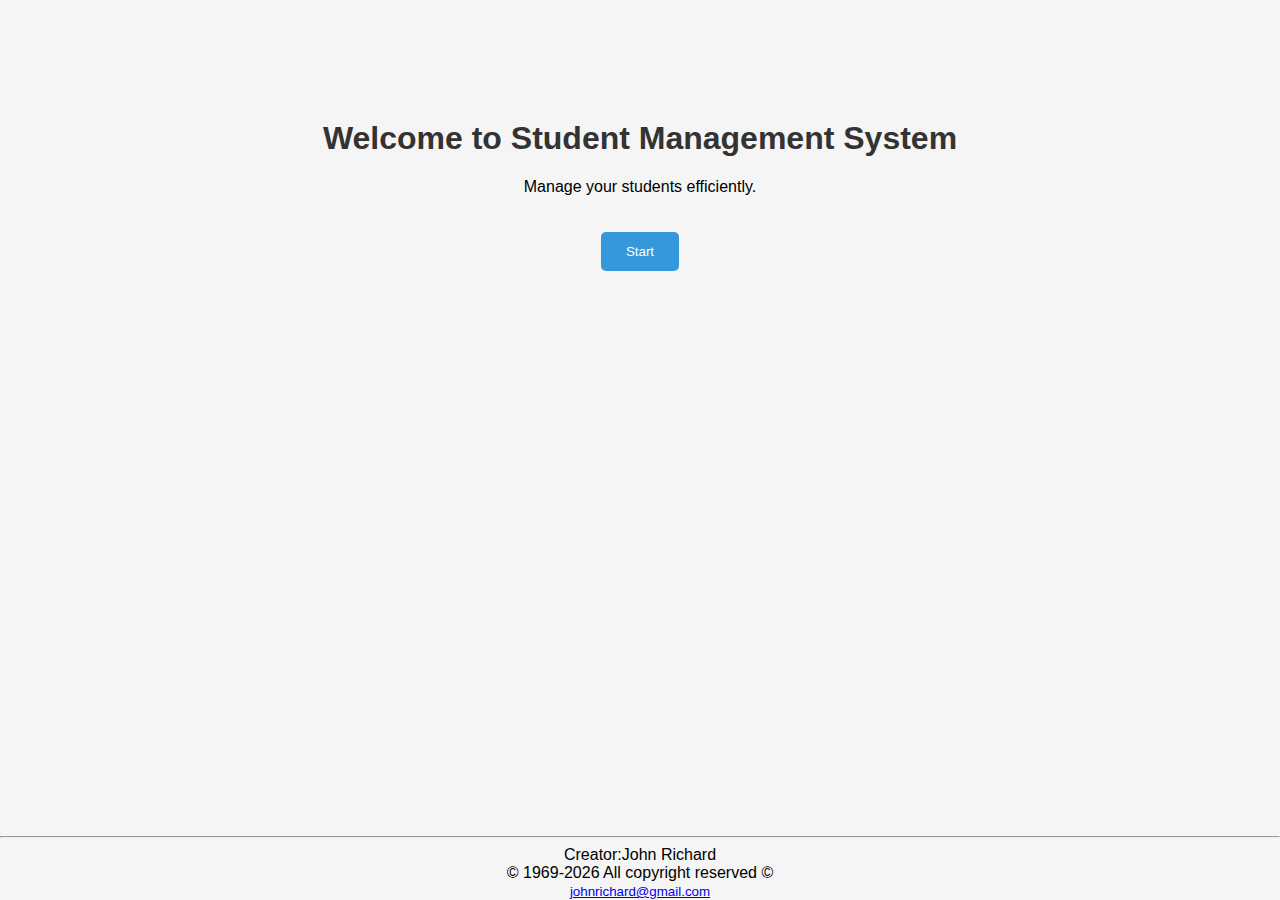
<file: index.html>
<!DOCTYPE html>
<html lang="en">
<head>
<meta charset="UTF-8">
<meta name="viewport" content="width=device-width, initial-scale=1.0">
<title>Professional Student Management System</title>
<link rel="stylesheet" href="style.css">
</head>
<body>

<!-- LANDING PAGE -->
<div id="landingPage" class="landing">
    <h1>Welcome to Student Management System</h1>
    <p>Manage your students efficiently.</p>
    <button onclick="goToLogin()">Start</button>
</div>

<!-- LOGIN PAGE -->
<div id="loginBox" class="login-box" style="display:none;">
    <h2>Enter Password</h2>
    <input type="password" id="loginPass" placeholder="Password">
    <button id="loginBtn">Login</button> <!-- Added Login button -->
</div>

<!-- MAIN APP -->
<div class="container" id="mainApp" style="display:none;">
    <h1>Student Management System</h1>

    <div class="buttons">
        <button onclick="openAddModal()">Add Student</button>
        <button onclick="showStudents()">Show All Students</button>
        <button onclick="openSearchModal()">Search Student</button>
        <button onclick="sortStudents()">Sort by CGPA</button>
        <button onclick="saveToStorage()">Save to Browser</button>
        <button onclick="loadFromStorage()">Load from Browser</button>
        <button class="danger" onclick="deleteAll()">Delete All</button>
    </div>

    <div id="output"></div>
</div>

<!-- MODALS -->
<div id="addModal" class="modal">
    <div class="modal-content">
        <h2>Add Student</h2>
        <input type="text" id="name" placeholder="Enter Name">
        <input type="text" id="id" placeholder="Enter ID">
        <input type="number" id="cgpa" step="0.01" placeholder="Enter CGPA">
        <div class="modal-buttons">
            <button onclick="addStudent()">Add</button>
            <button onclick="closeAddModal()">Cancel</button>
        </div>
    </div>
</div>

<div id="searchModal" class="modal">
    <div class="modal-content">
        <h2>Search Student</h2>
        <input type="text" id="searchID" placeholder="Enter Name or ID">
        <div class="modal-buttons">
            <button onclick="searchStudent()">Search</button>
            <button onclick="closeSearchModal()">Cancel</button>
        </div>
    </div>
</div>

<!-- TOAST NOTIFICATIONS -->
<div id="toastContainer"></div>
    <footer>
     <hr>
        Creator:John Richard <br>
        &copy; 1969-2026 All copyright reserved &copy;<br>
        <small><a href="mailto:johnrichard@gmail.com">johnrichard@gmail.com</a></small>
    </footer>
<script src="script.js"></script>
</body>
</html>
</file>
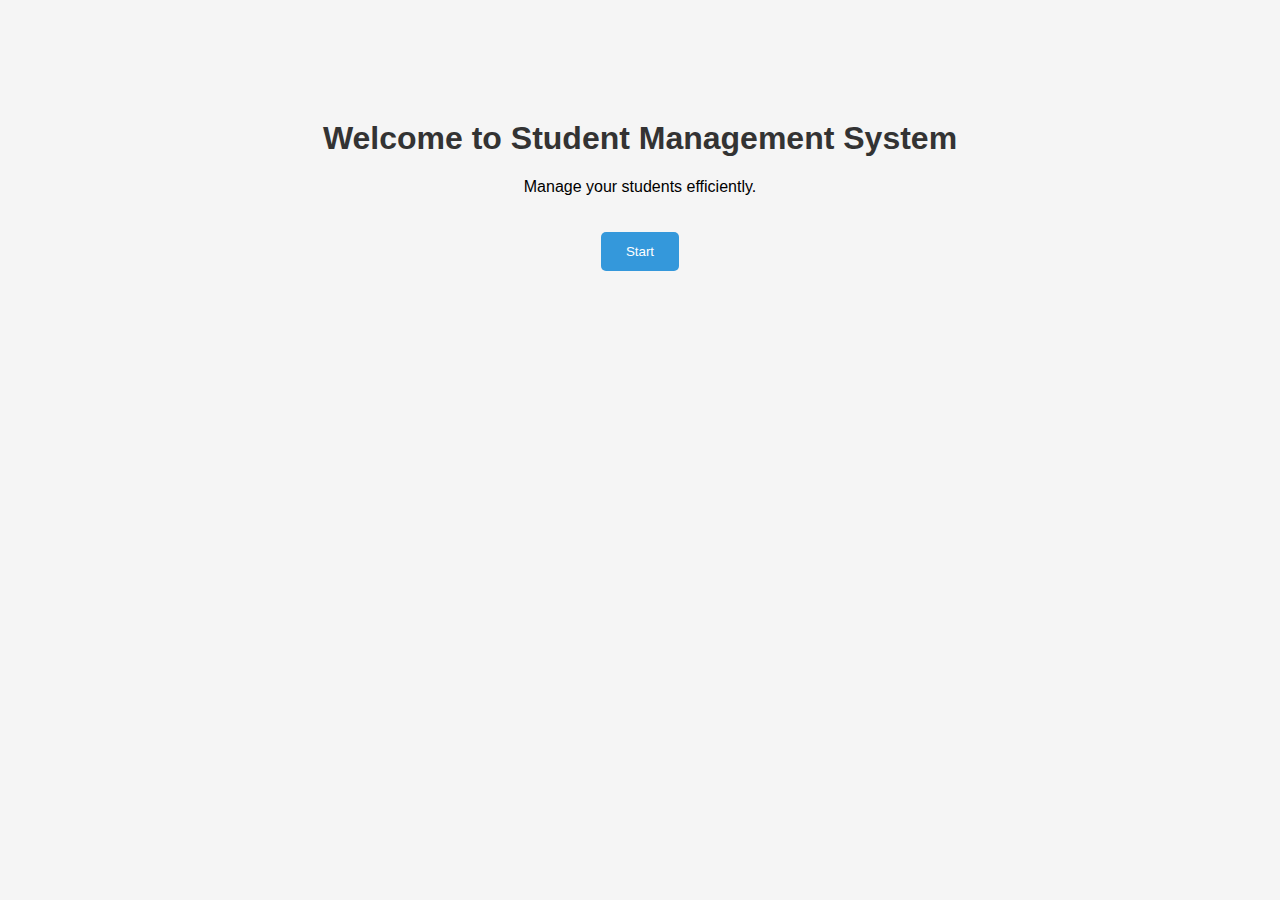
<file: PROJECT01-index.html>
<!DOCTYPE html>
<html lang="en">
<head>
<meta charset="UTF-8">
<meta name="viewport" content="width=device-width, initial-scale=1.0">
<title>Professional Student Management System</title>
<link rel="stylesheet" href="style.css">
</head>
<body>

<!-- LANDING PAGE -->
<div id="landingPage" class="landing">
    <h1>Welcome to Student Management System</h1>
    <p>Manage your students efficiently.</p>
    <button onclick="goToLogin()">Start</button>
</div>

<!-- LOGIN PAGE -->
<div id="loginBox" class="login-box" style="display:none;">
    <h2>Enter Password</h2>
    <input type="password" id="loginPass" placeholder="Password">
    <button id="loginBtn">Login</button> <!-- Added Login button -->
</div>

<!-- MAIN APP -->
<div class="container" id="mainApp" style="display:none;">
    <h1>Student Management System</h1>

    <div class="buttons">
        <button onclick="openAddModal()">Add Student</button>
        <button onclick="showStudents()">Show All Students</button>
        <button onclick="openSearchModal()">Search Student</button>
        <button onclick="sortStudents()">Sort by CGPA</button>
        <button onclick="saveToStorage()">Save to Browser</button>
        <button onclick="loadFromStorage()">Load from Browser</button>
        <button class="danger" onclick="deleteAll()">Delete All</button>
    </div>

    <div id="output"></div>
</div>

<!-- MODALS -->
<div id="addModal" class="modal">
    <div class="modal-content">
        <h2>Add Student</h2>
        <input type="text" id="name" placeholder="Enter Name">
        <input type="text" id="id" placeholder="Enter ID">
        <input type="number" id="cgpa" step="0.01" placeholder="Enter CGPA">
        <div class="modal-buttons">
            <button onclick="addStudent()">Add</button>
            <button onclick="closeAddModal()">Cancel</button>
        </div>
    </div>
</div>

<div id="searchModal" class="modal">
    <div class="modal-content">
        <h2>Search Student</h2>
        <input type="text" id="searchID" placeholder="Enter Name or ID">
        <div class="modal-buttons">
            <button onclick="searchStudent()">Search</button>
            <button onclick="closeSearchModal()">Cancel</button>
        </div>
    </div>
</div>

<!-- TOAST NOTIFICATIONS -->
<div id="toastContainer"></div>

<script src="script.js"></script>
</body>
</html>
</file>
<file: style.css>
/* BODY */
body {
  font-family: Arial, sans-serif;
  background-color: #f5f5f5;
  margin: 0;
  padding: 0;
}

/* LANDING PAGE */
.landing {
  text-align: center;
  margin-top: 120px;
}

.landing button {
  padding: 12px 25px;
  margin-top: 20px;
  border: none;
  border-radius: 5px;
  background-color: #3498db;
  color: white;
  cursor: pointer;
}

.landing button:hover {
  background-color: #2980b9;
}

/* LOGIN */
.login-box {
  max-width: 350px;
  margin: 120px auto;
  background: white;
  padding: 25px;
  border-radius: 10px;
  box-shadow: 0 0 12px rgba(0,0,0,0.2);
  text-align: center;
}

.login-box input {
  width: 95%;
  padding: 10px;
  border-radius: 5px;
  border: 1px solid #ccc;
  margin-bottom: 10px;
}

.login-box button {
  padding: 10px 20px;
  border: none;
  border-radius: 5px;
  background-color: #3498db;
  color: white;
  cursor: pointer;
  transition: 0.3s;
}

.login-box button:hover {
  background-color: #2980b9;
}

/* MAIN APP */
.container {
  max-width: 900px;
  margin: 50px auto;
  background-color: #fff;
  padding: 30px;
  border-radius: 10px;
  box-shadow: 0 0 10px rgba(0,0,0,0.1);
}

h1 {
  text-align: center;
  color: #333;
}

.buttons {
  text-align: center;
  margin-bottom: 20px;
}

button {
  padding: 10px 18px;
  margin: 5px;
  border: none;
  border-radius: 5px;
  background-color: #3498db;
  color: white;
  cursor: pointer;
  transition: 0.3s;
}

button:hover {
  background-color: #2980b9;
}

.danger {
  background-color: #e74c3c;
}

.danger:hover {
  background-color: #c0392b;
}

table {
  width: 100%;
  border-collapse: collapse;
  margin-top: 15px;
}

th, td {
  border: 1px solid #ccc;
  padding: 10px;
  text-align: left;
}

th {
  background-color: #3498db;
  color: white;
}

tr:nth-child(even) {
  background-color: #f2f2f2;
}

#output {
  margin-top: 20px;
}

/* MODALS */
.modal {
  position: fixed;
  top: 0;
  left: 0;
  width: 100%;
  height: 100%;
  background: rgba(0,0,0,0.5);
  display: none;
  justify-content: center;
  align-items: center;
  z-index: 100;
}

.modal-content {
  background: white;
  padding: 20px;
  width: 350px;
  border-radius: 10px;
  text-align: center;
  box-shadow: 0 0 10px rgba(0,0,0,0.2);
}

.modal-content input {
  width: 90%;
  padding: 8px;
  margin: 8px 0;
  border: 1px solid #ccc;
  border-radius: 5px;
}

.modal-buttons button {
  margin: 5px;
}

/* TOAST NOTIFICATIONS */
#toastContainer {
  position: fixed;
  top: 20px;
  right: 20px;
  z-index: 9999;
}

.toast {
  background-color: #333;
  color: white;
  padding: 12px 20px;
  margin-top: 10px;
  border-radius: 5px;
  opacity: 0.9;
  animation: slidein 0.5s, fadeout 0.5s 2.5s forwards;
}

.toast.success { background-color: #2ecc71; }
.toast.error { background-color: #e74c3c; }
.toast.info { background-color: #3498db; }

@keyframes slidein { from { right: -300px; } to { right: 20px; } }
@keyframes fadeout { to { opacity: 0; } }

footer{
  margin: 0;
  position: absolute;
  bottom: 0;
  width: 100%;     
  text-align: center; 
}
</file>
